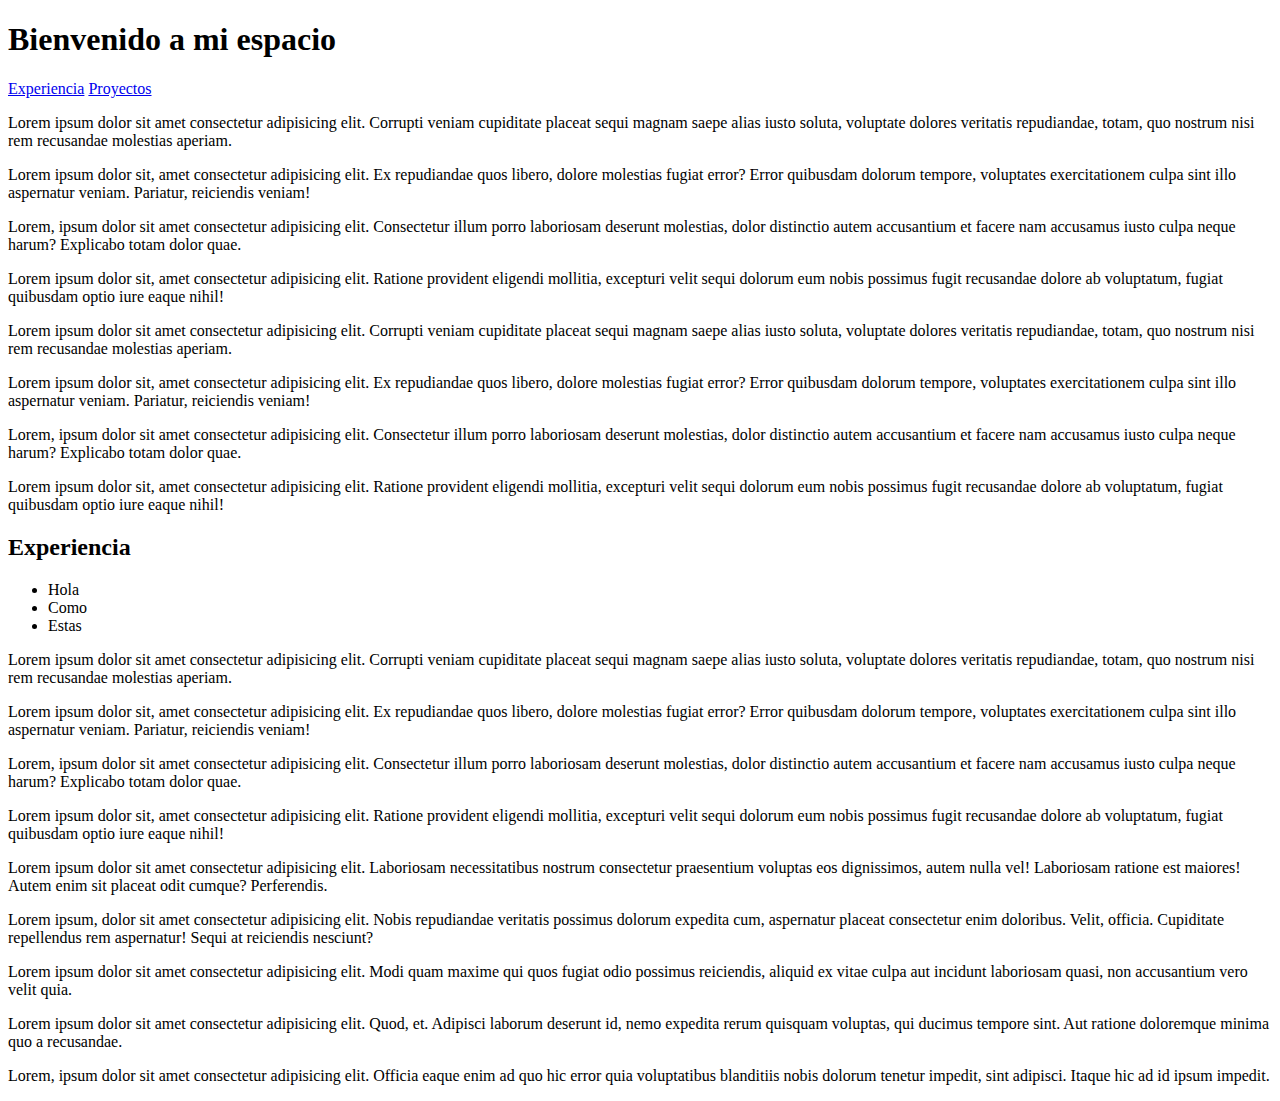
<file: index01.html>
<!DOCTYPE html>
<html lang="es">

<head>
    <meta charset="UTF-8">
    <meta name="viewport" content="width=device-width, initial-scale=1.0">
    <title>dearcruz</title>
    <meta name="description" content="">

</head>

<body>
    <header>
        <h1>Bienvenido a mi espacio</h1>
        <a href="#experiencia">Experiencia</a>
        <a href="#Proyectos">Proyectos</a>
        <nav></nav>
    </header>

    <main>
        <p>Lorem ipsum dolor sit amet consectetur adipisicing elit. Corrupti veniam cupiditate placeat sequi magnam
            saepe alias iusto soluta, voluptate dolores veritatis repudiandae, totam, quo nostrum nisi rem recusandae
            molestias aperiam.</p>

        <p>Lorem ipsum dolor sit, amet consectetur adipisicing elit. Ex repudiandae quos libero, dolore molestias fugiat
            error? Error quibusdam dolorum tempore, voluptates exercitationem culpa sint illo aspernatur veniam.
            Pariatur, reiciendis veniam!</p>

        <p>Lorem, ipsum dolor sit amet consectetur adipisicing elit. Consectetur illum porro laboriosam deserunt
            molestias, dolor distinctio autem accusantium et facere nam accusamus iusto culpa neque harum? Explicabo
            totam dolor quae.</p>

        <p>Lorem ipsum dolor sit, amet consectetur adipisicing elit. Ratione provident eligendi mollitia, excepturi
            velit sequi dolorum eum nobis possimus fugit recusandae dolore ab voluptatum, fugiat quibusdam optio iure
            eaque nihil!</p>

        <p>Lorem ipsum dolor sit amet consectetur adipisicing elit. Corrupti veniam cupiditate placeat sequi magnam
            saepe alias iusto soluta, voluptate dolores veritatis repudiandae, totam, quo nostrum nisi rem recusandae
            molestias aperiam.</p>

        <p>Lorem ipsum dolor sit, amet consectetur adipisicing elit. Ex repudiandae quos libero, dolore molestias fugiat
            error? Error quibusdam dolorum tempore, voluptates exercitationem culpa sint illo aspernatur veniam.
            Pariatur, reiciendis veniam!</p>

        <p>Lorem, ipsum dolor sit amet consectetur adipisicing elit. Consectetur illum porro laboriosam deserunt
            molestias, dolor distinctio autem accusantium et facere nam accusamus iusto culpa neque harum? Explicabo
            totam dolor quae.</p>

        <p>Lorem ipsum dolor sit, amet consectetur adipisicing elit. Ratione provident eligendi mollitia, excepturi
            velit sequi dolorum eum nobis possimus fugit recusandae dolore ab voluptatum, fugiat quibusdam optio iure
            eaque nihil!</p>

        <h2 id="experiencia">Experiencia</h2>
        <ul>
            <li>Hola</li>
            <li>Como</li>
            <li>Estas</li>
        </ul>
    </main>

    <p>Lorem ipsum dolor sit amet consectetur adipisicing elit. Corrupti veniam cupiditate placeat sequi magnam saepe
        alias iusto soluta, voluptate dolores veritatis repudiandae, totam, quo nostrum nisi rem recusandae molestias
        aperiam.</p>

    <p>Lorem ipsum dolor sit, amet consectetur adipisicing elit. Ex repudiandae quos libero, dolore molestias fugiat
        error? Error quibusdam dolorum tempore, voluptates exercitationem culpa sint illo aspernatur veniam. Pariatur,
        reiciendis veniam!</p>

    <p>Lorem, ipsum dolor sit amet consectetur adipisicing elit. Consectetur illum porro laboriosam deserunt molestias,
        dolor distinctio autem accusantium et facere nam accusamus iusto culpa neque harum? Explicabo totam dolor quae.
    </p>

    <p>Lorem ipsum dolor sit, amet consectetur adipisicing elit. Ratione provident eligendi mollitia, excepturi velit
        sequi dolorum eum nobis possimus fugit recusandae dolore ab voluptatum, fugiat quibusdam optio iure eaque nihil!
    </p>

    <p>Lorem ipsum dolor sit amet consectetur adipisicing elit. Laboriosam necessitatibus nostrum consectetur
        praesentium voluptas eos dignissimos, autem nulla vel! Laboriosam ratione est maiores! Autem enim sit placeat
        odit cumque? Perferendis.</p>

    <p>Lorem ipsum, dolor sit amet consectetur adipisicing elit. Nobis repudiandae veritatis possimus dolorum expedita
        cum, aspernatur placeat consectetur enim doloribus. Velit, officia. Cupiditate repellendus rem aspernatur! Sequi
        at reiciendis nesciunt?</p>

    <p>Lorem ipsum dolor sit amet consectetur adipisicing elit. Modi quam maxime qui quos fugiat odio possimus
        reiciendis, aliquid ex vitae culpa aut incidunt laboriosam quasi, non accusantium vero velit quia.</p>

    <p>Lorem ipsum dolor sit amet consectetur adipisicing elit. Quod, et. Adipisci laborum deserunt id, nemo expedita
        rerum quisquam voluptas, qui ducimus tempore sint. Aut ratione doloremque minima quo a recusandae.</p>

    <p>Lorem, ipsum dolor sit amet consectetur adipisicing elit. Officia eaque enim ad quo hic error quia voluptatibus
        blanditiis nobis dolorum tenetur impedit, sint adipisci. Itaque hic ad id ipsum impedit.</p>

    <footer></footer>
    <script></script>
</body>

</html>
</file>
